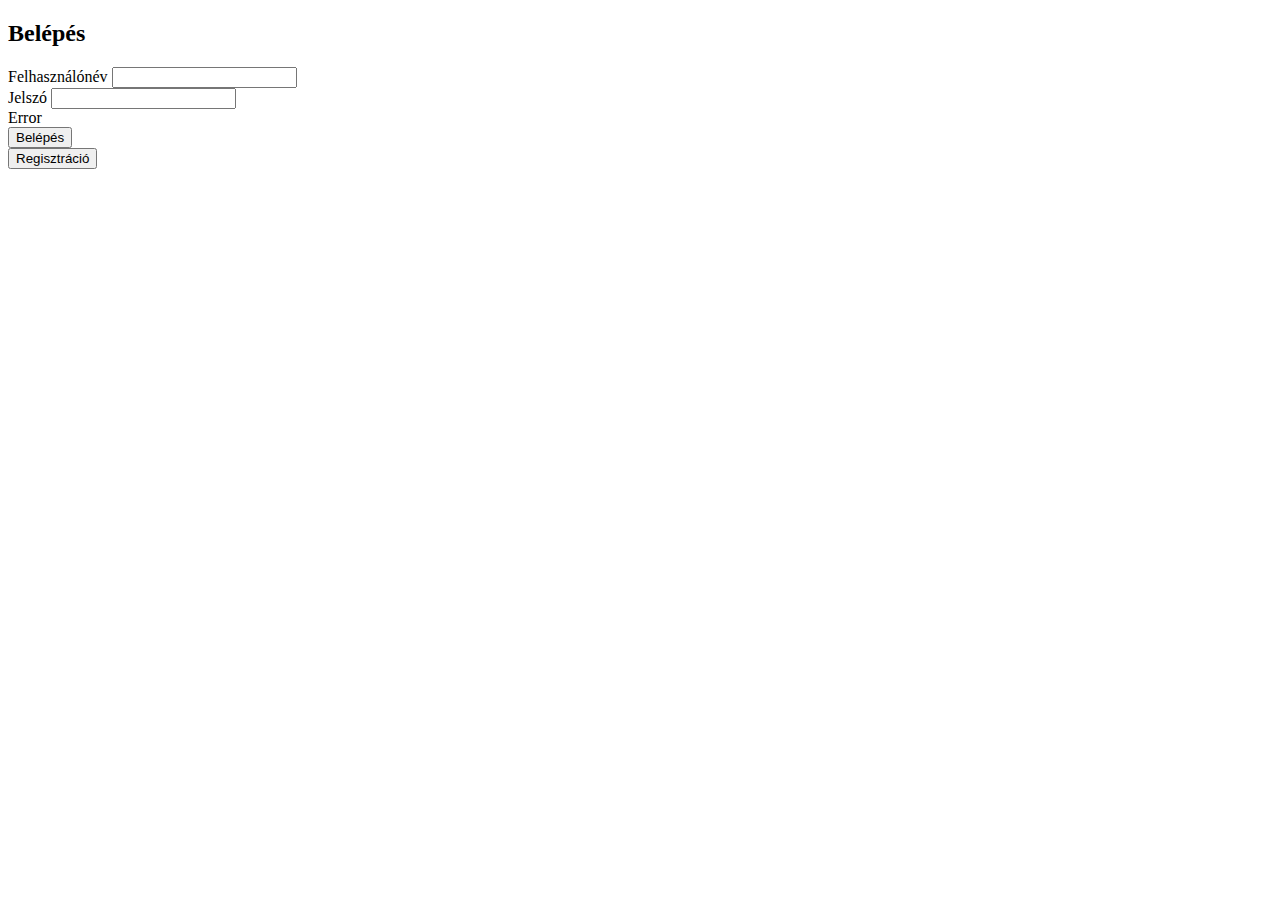
<file: src/main/resources/templates/dms/index.html>
<!DOCTYPE HTML>
<html lang="en"
      xmlns:th="http://www.thymeleaf.org">
<head>
    <meta charset="utf-8">
    <meta name="viewport"
          content="width=device-width, initial-scale=1, shrink-to-fit=no">

    <title>Dokumentumkezelő rendszer</title>

    <link rel="stylesheet" type="text/css" th:href="@{/css/style.css}" />

    <link rel="stylesheet"
          th:href="@{/webjars/bootstrap/5.1.3/css/bootstrap.min.css}"/>
    <script th:src="@{/webjars/bootstrap/5.1.3/js/bootstrap.min.js}"></script>
</head>
<body>
<div class="container">
    <div class="row">
        <div class="d-flex min-vh-100 align-items-center justify-content-center">
            <form th:action="@{/sessionCreate}" method="post">
                <h2 class="form-outline mb-4 text-center">Belépés</h2>
                <div class="form-outline mb-4 text-center">
                    <label class="form-label" for="user">Felhasználónév</label>
                    <input type="text" name="user" id="user" class="form-control"/>
                </div>
                <div class="form-outline mb-4 text-center">
                    <label class="form-label" for="pass">Jelszó</label>
                    <input type="password" name="pass" id="pass" class="form-control"/>
                </div>
                <div class="form-outline mb-4 text-center text-danger" th:if="${errorMessage}" th:text="${errorMessage}">Error</div>
                <div class="form-outline mb-4 text-center">
                <button type="submit" name="action" value="login" class="btn btn-primary btn-block mb-4">Belépés</button>
                </div>
                <div class="form-outline mb-4 text-center">
                    <button type="submit" name="action" value="registration" class="btn btn-primary btn-block mb-4">Regisztráció</button>
                </div>
            </form>
        </div>
    </div>
</div>
</body>
</html>
</file>
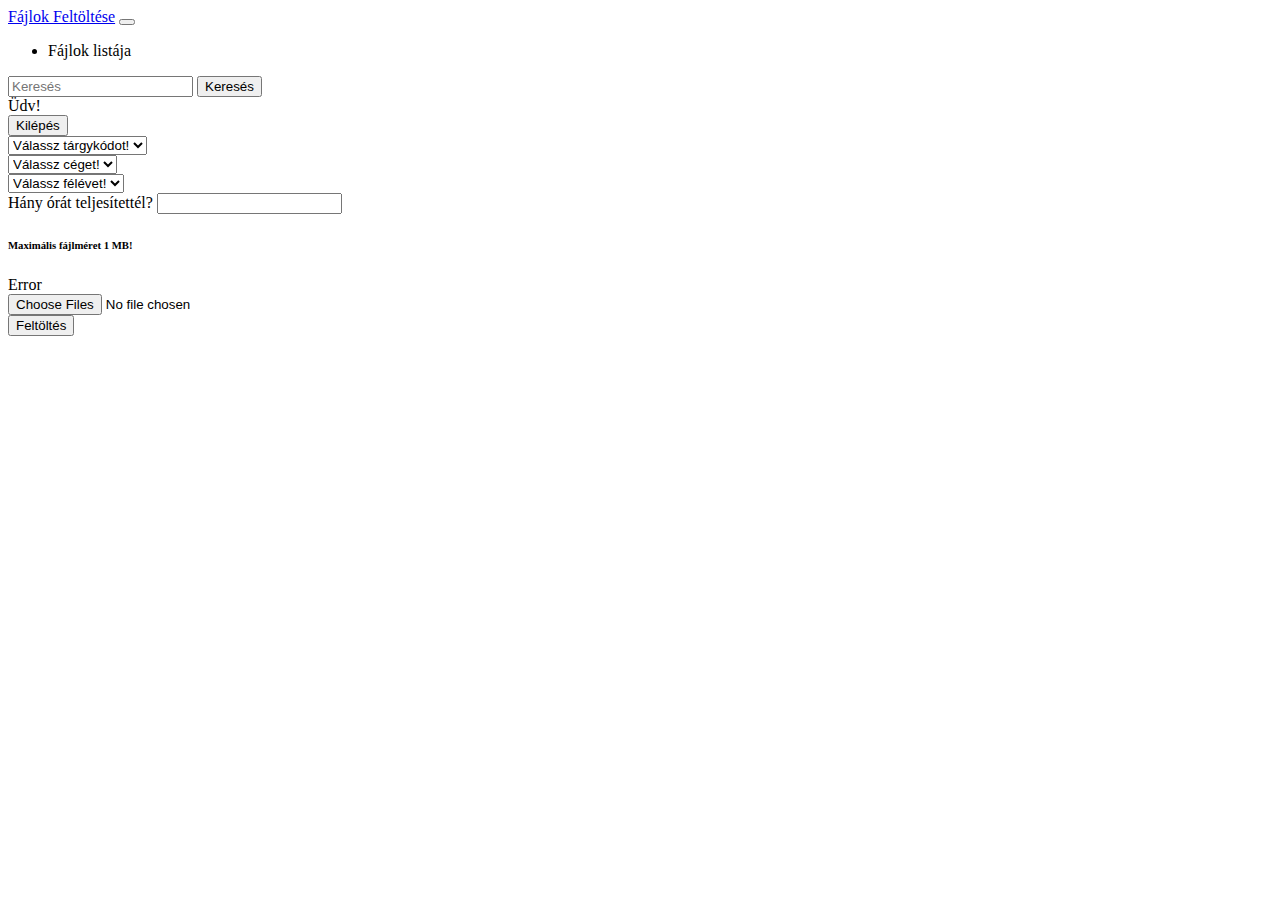
<file: src/main/resources/templates/dms/fileUpload.html>
<!DOCTYPE HTML>
<html lang="en"
      xmlns:th="http://www.thymeleaf.org">
<head>
    <meta charset="utf-8">
    <meta name="viewport"
          content="width=device-width, initial-scale=1, shrink-to-fit=no">

    <title>Dokumentumkezelő rendszer</title>

    <link rel="stylesheet"
          th:href="@{/webjars/bootstrap/5.1.3/css/bootstrap.min.css}"/>
    <script th:src="@{/webjars/bootstrap/5.1.3/js/bootstrap.min.js}"></script>
</head>
<body>

<nav class="navbar navbar-expand-lg navbar-dark bg-dark static-top">
    <div class="container">
        <a class="navbar-brand" href="/">Fájlok Feltöltése</a>
        <button class="navbar-toggler" type="button" data-toggle="collapse" data-target="#navbarResponsive"
                aria-controls="navbarResponsive"
                aria-expanded="false" aria-label="Toggle navigation">
            <span class="navbar-toggler-icon"></span>
        </button>
        <div class="collapse navbar-collapse" id="navbarResponsive">
            <ul class="navbar-nav ml-auto">
                <li class="nav-item active">
                    <a class="nav-link" th:href="@{'logged'}">Fájlok listája
                    </a>
                </li>
            </ul>
        </div>
        <form th:action="@{/search}" method="post">
            <div class="d-flex">
                <input type="text" name="search" id="search" class="form-control me-3" placeholder="Keresés">
                <button class="btn btn-primary me-3" type="submit">Keresés</button>
            </div>
        </form>
        <span class="text-white me-1">Üdv!</span>
        <span class="text-white me-3" th:text="${username}"></span>
        <form th:action="@{/sessionDestroy}" method="post">
            <button type="submit" class="btn btn-primary me-3">Kilépés</button>
        </form>
    </div>
</nav>

<div class="container">
    <div class="row">
        <div class="d-flex min-vh-100 align-items-center justify-content-center">

            <div class="form-outline mb-4 text-center">

                <form id="uploadFile" name="uploadFile" method="post" th:action="@{/upload}"
                      enctype="multipart/form-data">
                    <div class="form-outline mb-4 text-center">
                        <select class="form-select" aria-label="Default select example" name="targykod">
                            <option selected>Válassz tárgykódot!</option>
                            <option>BPI0001</option>
                            <option>BPI0002</option>
                            <option>BPI0003</option>
                            <option>BPI0004</option>
                        </select>
                    </div>
                    <div class="form-outline mb-4 text-center">
                        <select class="form-select" aria-label="Default select example" name="cegnev">
                            <option selected>Válassz céget!</option>
                            <option>Epam</option>
                            <option>L-Soft</option>
                            <option>Szitár-Net</option>
                        </select>
                    </div>
                    <div class="form-outline mb-4 text-center">
                        <select class="form-select" aria-label="Default select example" name="felev">
                            <option selected>Válassz félévet!</option>
                            <option>3. félév</option>
                            <option>4. félév</option>
                            <option>5. félév</option>
                            <option>6. félév</option>
                        </select>
                    </div>
                    <div class="form-outline mb-4 text-center">
                        <label class="form-label" for="ora">Hány órát teljesítettél?</label>
                        <input type="text" name="ora" id="ora" class="form-control"/>
                    </div>
                    <div>
                        <h6 class="text-secondary">Maximális fájlméret 1 MB!</h6>
                    </div>
                    <div class="form-outline mb-4 text-center text-danger" th:if="${errorMessage}" th:text="${errorMessage}">Error</div>
                    <div class="file-upload-wrapper">
                        <input type="file" name="document" class="me-3" multiple required />
                    </div>
                    <button type="submit" class="btn btn-primary btn-block mb-4">Feltöltés</button>
                </form>
            </div>
        </div>
    </div>
</div>

</body>
</html>
</file>
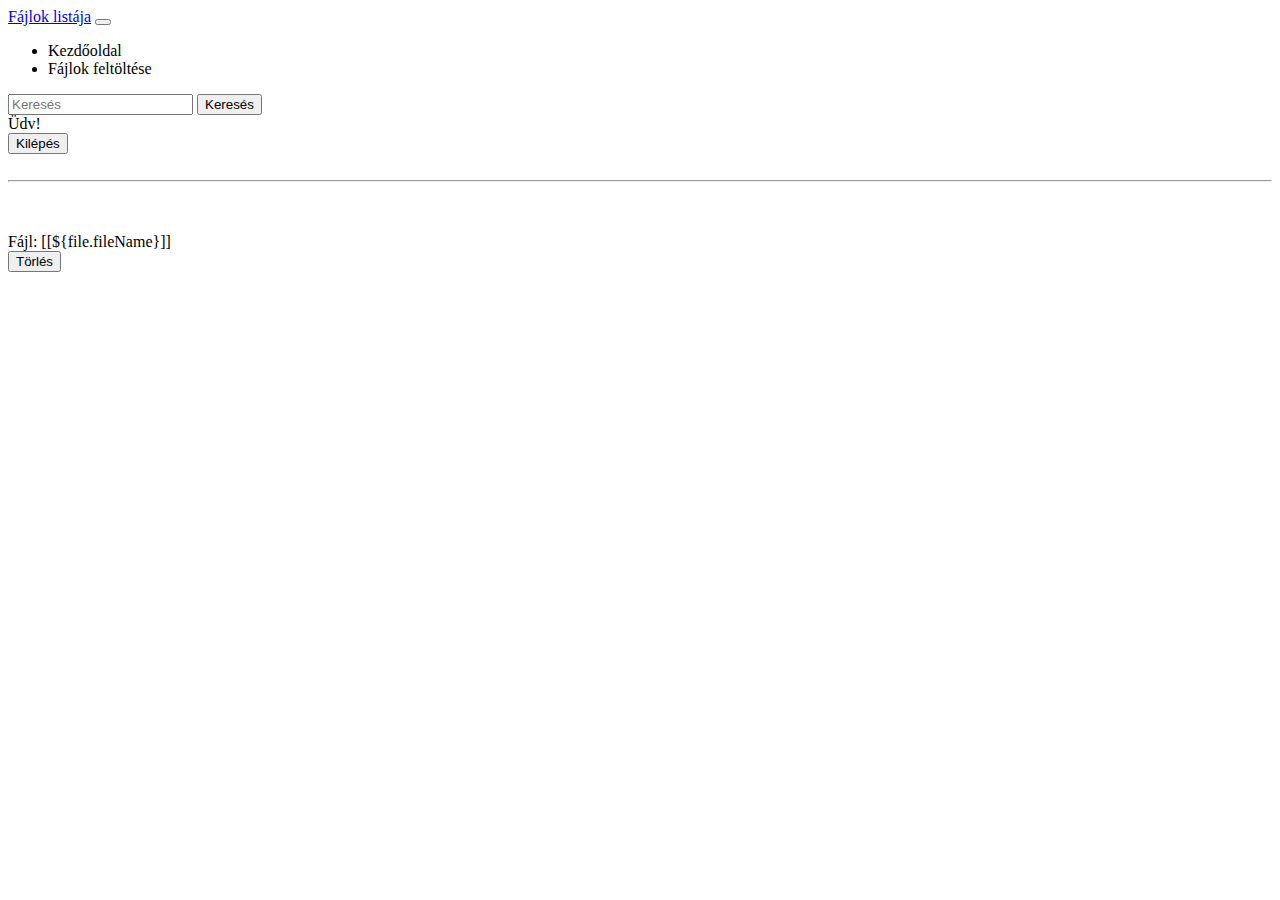
<file: src/main/resources/templates/dms/logged.html>
<!DOCTYPE HTML>
<html lang="en"
      xmlns:th="http://www.thymeleaf.org">
<head>
    <meta charset="utf-8">
    <meta name="viewport"
          content="width=device-width, initial-scale=1, shrink-to-fit=no">

    <title>Dokumentumkezelő rendszer</title>

    <link rel="stylesheet"
          th:href="@{/webjars/bootstrap/5.1.3/css/bootstrap.min.css}"/>
    <script th:src="@{/webjars/bootstrap/5.1.3/js/bootstrap.min.js}"></script>
</head>
<body>

<nav class="navbar navbar-expand-lg navbar-dark bg-dark static-top">
    <div class="container">
        <a class="navbar-brand" href="/">Fájlok listája</a>
        <button class="navbar-toggler" type="button" data-toggle="collapse" data-target="#navbarResponsive"
                aria-controls="navbarResponsive"
                aria-expanded="false" aria-label="Toggle navigation">
            <span class="navbar-toggler-icon"></span>
        </button>
        <div class="collapse navbar-collapse" id="navbarResponsive">
            <ul class="navbar-nav ml-auto">
                <li class="nav-item active">
                    <a class="nav-link" th:href="@{'index'}">Kezdőoldal
                    </a>
                </li>
                <li class="nav-item">
                    <a class="nav-link" th:href="@{'fileUpload'}">Fájlok feltöltése</a>
                </li>
            </ul>
        </div>

        <form th:action="@{/search}" method="post">
        <div class="d-flex">
            <input type="text" name="search" id="search" class="form-control me-3" placeholder="Keresés">
                <button class="btn btn-primary me-3" type="submit">Keresés</button>
        </div>
        </form>

            <span class="text-white me-1">Üdv!</span>
            <span class="text-white me-3" th:text="${username}"></span>
        <form th:action="@{/sessionDestroy}" method="post">
                <button type="submit" class="btn btn-primary me-3">Kilépés</button>
        </form>
    </div>
</nav>

<div class="container">
    <div class="row">
        <div class="d-flex min-vh-100 align-items-center justify-content-center">

            <div class="form-outline mb-4 text-center">

                <th:block th:each="file: ${allFiles}">
                    <br />
                    <hr />
                    <br />
                    <div>
                        <h6 th:text="@{'Cégnév: ' + ${file.companyName}}"></h6>
                        <h6 th:text="@{'Teljesített órák száma: ' + ${file.lengthOfWork}}"></h6>
                        <h6 th:text="@{'Neptun kód: ' + ${file.neptunCode}}"></h6>
                        <h6 th:text="@{'Teljesítés féléve: ' + ${file.semester}}"></h6>
                        <h6 th:text="@{'Kurzuskód: ' + ${file.subjectCode}}"></h6>
                        <a th:href="@{'/' + ${file.fileId}}">Fájl: [[${file.fileName}]]</a>
                        <form th:action="@{/fileDelete}" method="post">
                            <button type="submit" class="btn btn-danger" th:name="delete" th:value="${file.fileId}">Törlés</button>
                        </form>
                    </div>
                </th:block>
            </div>

        </div>
    </div>
</div>

</body>
</html>
</file>
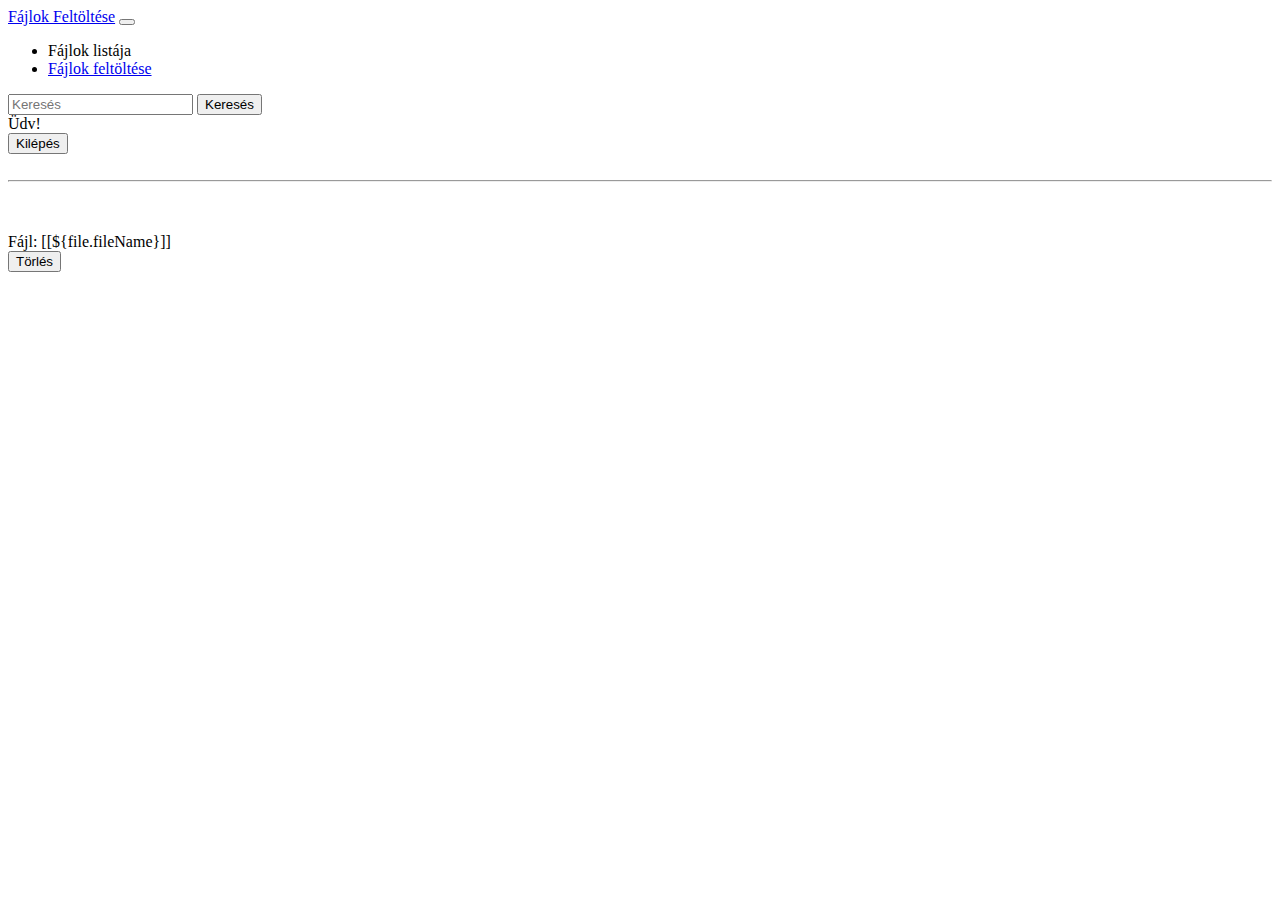
<file: src/main/resources/templates/dms/searchResult.html>
<!DOCTYPE HTML>
<html lang="en"
      xmlns:th="http://www.thymeleaf.org">
<head>
  <meta charset="utf-8">
  <meta name="viewport"
        content="width=device-width, initial-scale=1, shrink-to-fit=no">

  <title>Dokumentumkezelő rendszer</title>

  <link rel="stylesheet"
        th:href="@{/webjars/bootstrap/5.1.3/css/bootstrap.min.css}"/>
  <script th:src="@{/webjars/bootstrap/5.1.3/js/bootstrap.min.js}"></script>
</head>
<body>

<nav class="navbar navbar-expand-lg navbar-dark bg-dark static-top">
  <div class="container">
    <a class="navbar-brand" href="/">Fájlok Feltöltése</a>
    <button class="navbar-toggler" type="button" data-toggle="collapse" data-target="#navbarResponsive"
            aria-controls="navbarResponsive"
            aria-expanded="false" aria-label="Toggle navigation">
      <span class="navbar-toggler-icon"></span>
    </button>
    <div class="collapse navbar-collapse" id="navbarResponsive">
      <ul class="navbar-nav ml-auto">
        <li class="nav-item active">
          <a class="nav-link" th:href="@{'logged'}">Fájlok listája
          </a>
        </li>
        <li class="nav-item">
          <a class="nav-link" href="fileUpload">Fájlok feltöltése</a>
        </li>
      </ul>
    </div>
    <form th:action="@{/search}" method="post">
      <div class="d-flex">
        <input type="text" name="search" id="search" class="form-control me-3" placeholder="Keresés">
        <button class="btn btn-primary me-3" type="submit">Keresés</button>
      </div>
    </form>
    <span class="text-white me-1">Üdv!</span>
    <span class="text-white me-3" th:text="${username}"></span>
    <form th:action="@{/sessionDestroy}" method="post">
      <button type="submit" class="btn btn-primary me-3">Kilépés</button>
    </form>
  </div>
</nav>

<div class="container">
  <div class="row">
    <div class="d-flex min-vh-100 align-items-center justify-content-center">

      <div class="form-outline mb-4 text-center">

      <th:block th:each="file: ${searchResult}">
        <br />
        <hr />
        <br />
        <div>
          <h6 th:text="@{'Cégnév: ' + ${file.companyName}}"></h6>
          <h6 th:text="@{'Teljesített órák száma: ' + ${file.lengthOfWork}}"></h6>
          <h6 th:text="@{'Neptun kód: ' + ${file.neptunCode}}"></h6>
          <h6 th:text="@{'Teljesítés féléve: ' + ${file.semester}}"></h6>
          <h6 th:text="@{'Kurzuskód: ' + ${file.subjectCode}}"></h6>
          <a th:href="@{'/' + ${file.fileId}}">Fájl: [[${file.fileName}]]</a>
          <form th:action="@{/fileDelete}" method="post">
            <button type="submit" class="btn btn-danger" th:name="delete" th:value="${file.fileId}">Törlés</button>
          </form>
        </div>
      </th:block>
      </div>
    </div>
  </div>
</div>

</body>
</html>
</file>
